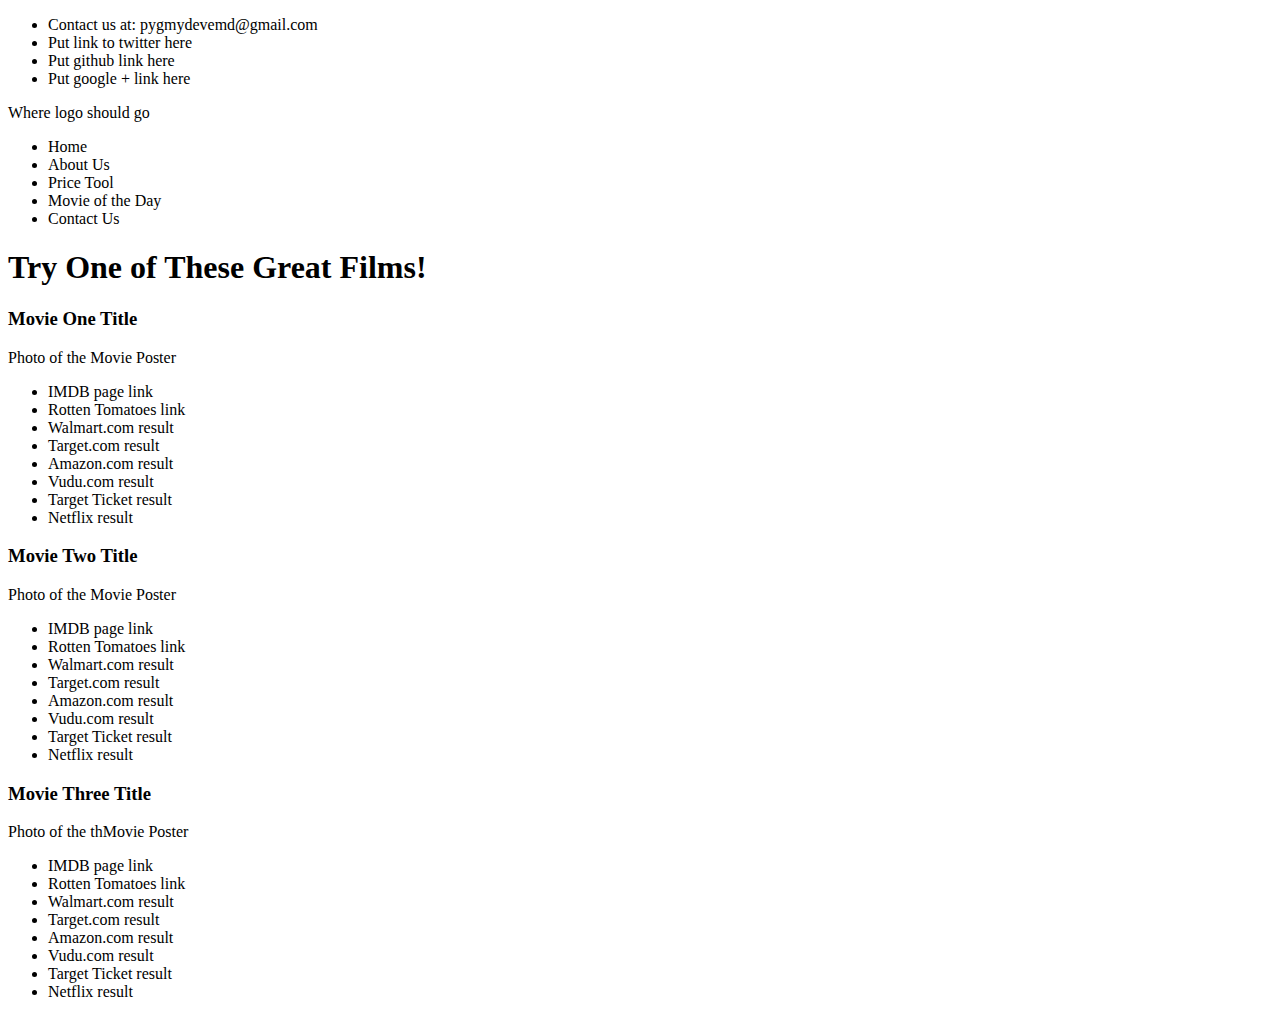
<file: finder-result.html>
<!DOCTYPE html>
<html>
<head lang="en">
    <meta charset="UTF-8">
    <title>Results from the Movie Finder</title>
</head>
<body>
<div class="top line">
    <ul>
        <li id="email">Contact us at: pygmydevemd@gmail.com</li>
        <li id="twitter">Put link to twitter here</li>
        <li id="github">Put github link here</li>
        <li id="google">Put google + link here</li>
    </ul>
</div>
<div class="main">
    <div id="logo">Where logo should go</div>
    <div id="buttons">
        <ul>
            <li id="home">Home</li>
            <li id="about-us">About Us</li>
            <li id="price-tool">Price Tool</li>
            <li id="movie-day">Movie of the Day</li>
            <li id="contact">Contact Us</li>
        </ul>
    </div>
</div>
<div class="finder-results">
    <h1>Try One of These Great Films!</h1>
    <div id="movie-one">
        <h3>Movie One Title</h3>
        <div id="movie-one-photo">Photo of the Movie Poster</div>
            <ul>
                <li id="imdb-one">IMDB page link
                <li id="tomato-one">Rotten Tomatoes link</li>
                <li id="walmart-one">Walmart.com result</li>
                <li id="target-one">Target.com result</li>
                <li id="amazon-one">Amazon.com result</li>
                <li id="vudu-one">Vudu.com result</li>
                <li id="tt-one">Target Ticket result</li>
                <li id="netflix-one">Netflix result</li>

            </ul>
    </div>
    <div id="movie-two">
        <h3>Movie Two Title</h3>
        <div id="movie-two-photo">Photo of the Movie Poster</div>
            <ul>
                <li id="imdb-two">IMDB page link
                <li id="tomato-two">Rotten Tomatoes link</li>
                <li id="walmart-two">Walmart.com result</li>
                <li id="target-two">Target.com result</li>
                <li id="amazon-two">Amazon.com result</li>
                <li id="vudu-two">Vudu.com result</li>
                <li id="tt-two">Target Ticket result</li>
                <li id="netflix-two">Netflix result</li>

            </ul>
    </div>
    <div id="movie-three">
        <h3>Movie Three Title</h3>
        <div id="movie-three-photo">Photo of the thMovie Poster</div>
            <ul>
                <li id="imdb-three">IMDB page link
                <li id="tomato-three">Rotten Tomatoes link</li>
                <li id="walmart-three">Walmart.com result</li>
                <li id="target=three">Target.com result</li>
                <li id="amazon=three">Amazon.com result</li>
                <li id="vudu=three">Vudu.com result</li>
                <li id="tt-three">Target Ticket result</li>
                <li id="netflix-three">Netflix result</li>

            </ul>
    </div>
</div>

</body>
</html>
</file>
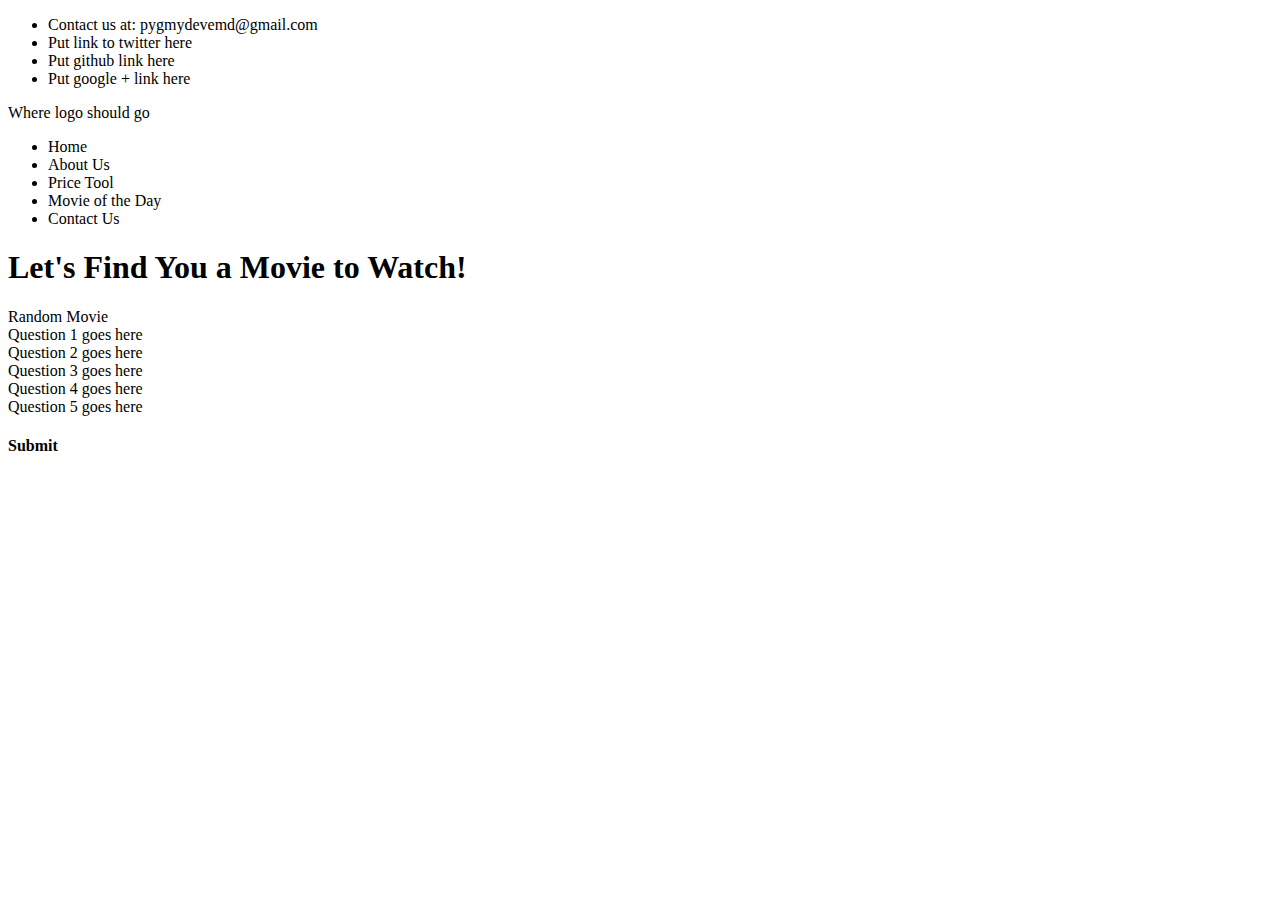
<file: Movie-Finder.html>
<!DOCTYPE html>
<html>
<head lang="en">
    <meta charset="UTF-8">
    <title>Movie Finder- Answer a few questions to find yourself a movie!</title>
</head>
<body>
<div class="top line">
    <ul>
        <li id="email">Contact us at: pygmydevemd@gmail.com</li>
        <li id="twitter">Put link to twitter here</li>
        <li id="github">Put github link here</li>
        <li id="google">Put google + link here</li>
    </ul>
</div>
<div class="main">
    <div id="logo">Where logo should go</div>
    <div id="buttons">
        <ul>
            <li id="home">Home</li>
            <li id="about-us">About Us</li>
            <li id="price-tool">Price Tool</li>
            <li id="movie-day">Movie of the Day</li>
            <li id="contact">Contact Us</li>
        </ul>
    </div>
</div>

<div class="questions">
    <h1>Let's Find You a Movie to Watch!</h1>
    <div id="random">Random Movie</div>
    <!-- Under here is where questions that will narrow the movie suggestions will go.
    they will be drop down bars with some jQuery involved -->
    <div id="q1">Question 1 goes here</div>
    <div id="q2">Question 2 goes here</div>
    <div id="q3">Question 3 goes here</div>
    <div id="q4">Question 4 goes here</div>
    <div id="q5">Question 5 goes here</div>

    <div id="submit"><h4>Submit</h4></div>
<!--submit button will take user to finder-result.html -->
</div>
</body>
</html>
</file>
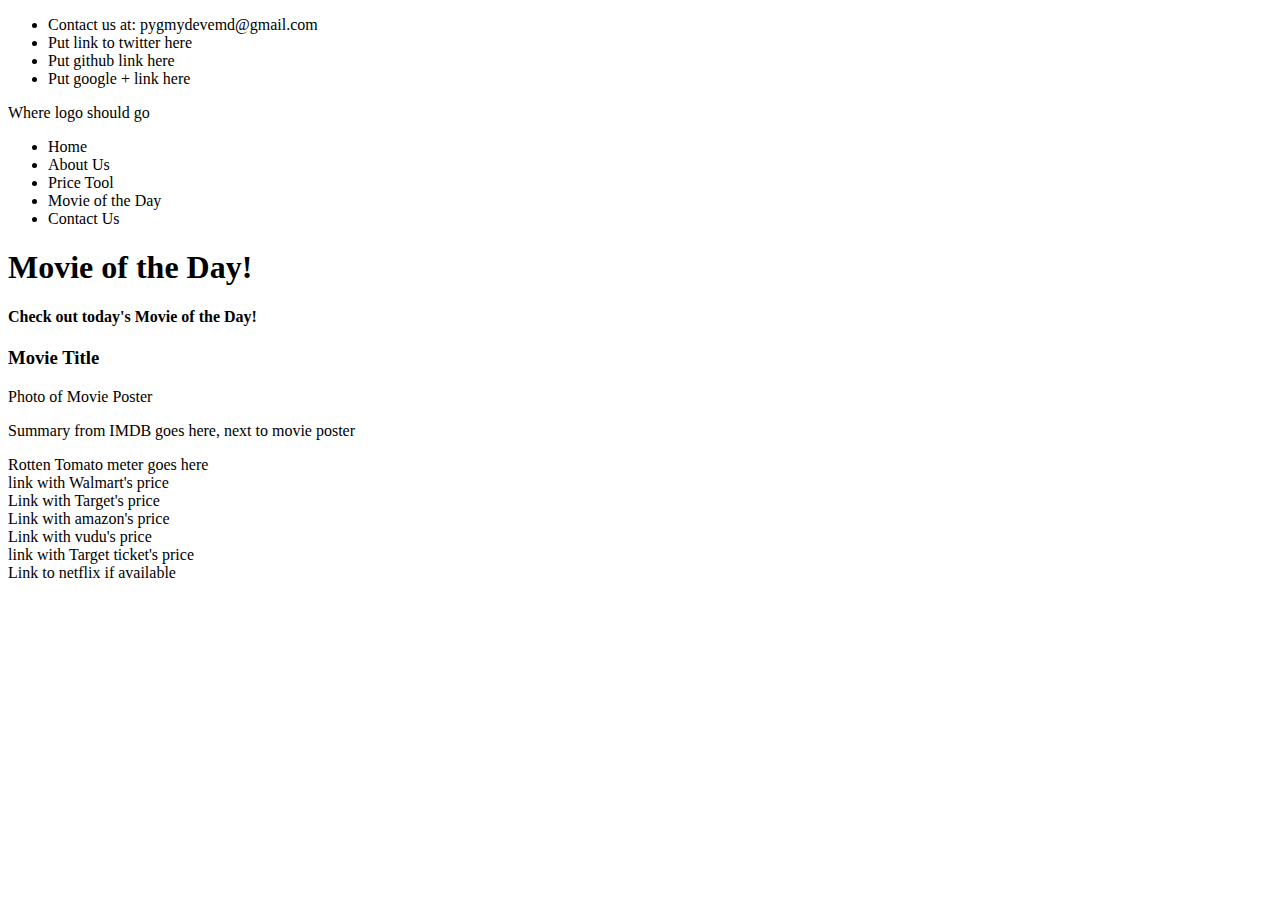
<file: movie-of-the-day.html>
<!DOCTYPE html>
<html>
<head lang="en">
    <meta charset="UTF-8">
    <title>Movie of the Day!</title>
</head>
<body>
<div class="top line">
    <ul>
        <li id="email">Contact us at: pygmydevemd@gmail.com</li>
        <li id="twitter">Put link to twitter here</li>
        <li id="github">Put github link here</li>
        <li id="google">Put google + link here</li>
    </ul>
</div>
<div class="main">
    <div id="logo">Where logo should go</div>
    <div id="buttons">
        <ul>
            <li id="home">Home</li>
            <li id="about-us">About Us</li>
            <li id="price-tool">Price Tool</li>
            <li id="movie-day">Movie of the Day</li>
            <li id="contact">Contact Us</li>
        </ul>
    </div>
</div>

<h1>Movie of the Day!</h1>
<h4>Check out today's Movie of the Day!</h4>
<div class="movie-day">
    <h3>Movie Title</h3>
    <!--links below will appear in blocks, in orderly fashion -->
    <div id="movie-photo">Photo of Movie Poster</div>
    <div id="summary"><p>Summary from IMDB goes here, next to movie poster</p></div>
    <div id="tomato">Rotten Tomato meter goes here</div>
    <div id="walmart">link with Walmart's price</div>
    <div id="target">Link with Target's price</div>
    <div id="amazon">Link with amazon's price</div>
    <div id="vudu">Link with vudu's price</div>
    <div id="target-ticket">link with Target ticket's price</div>
    <div id="netflix">Link to netflix if available</div>

</div>
</body>
</html>
</file>
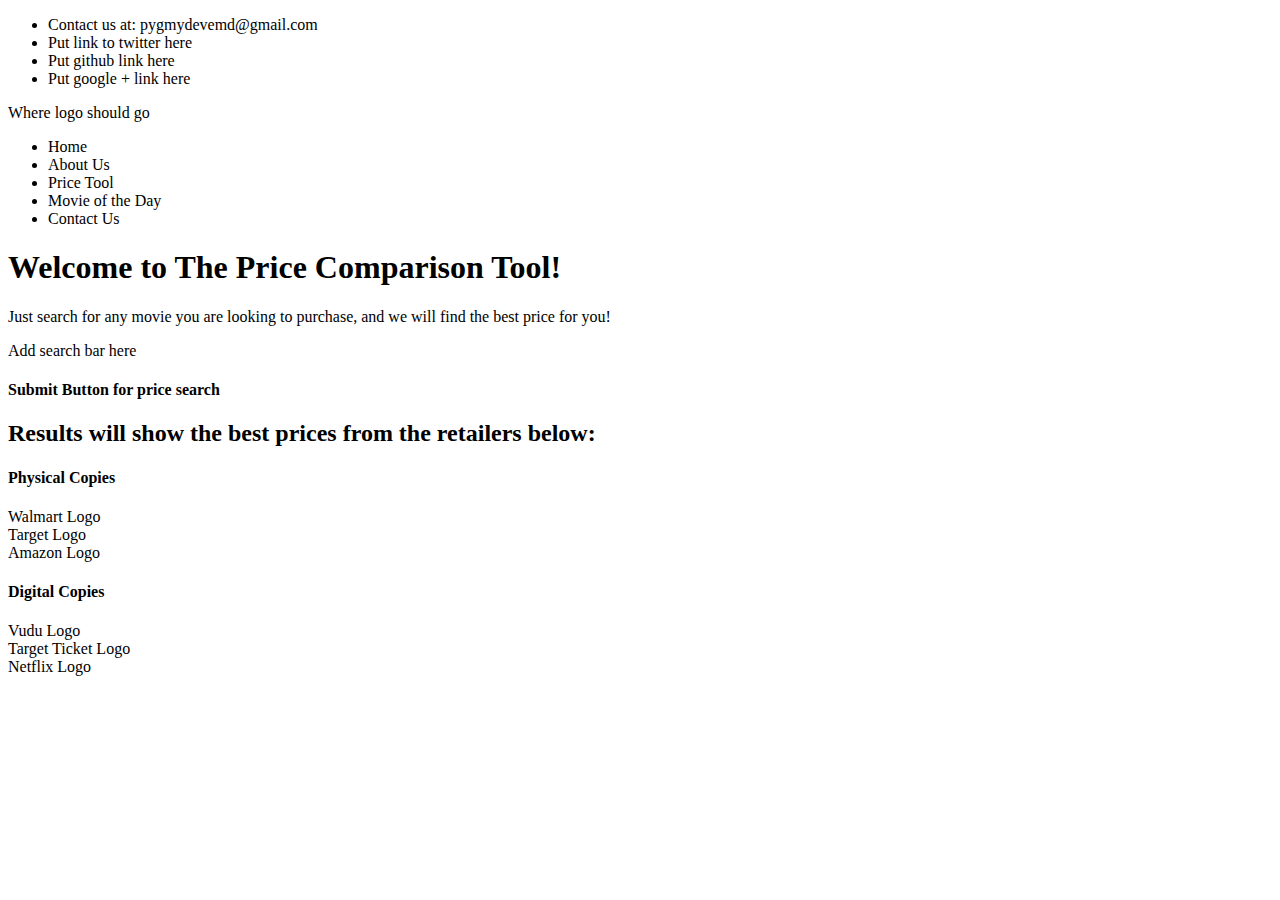
<file: price-comparison.html>
<!DOCTYPE html>
<html>
<head lang="en">
    <meta charset="UTF-8">
    <title>Find the best prices for your favorite movies!</title>
</head>
<body>
<div class="top line">
    <ul>
        <li id="email">Contact us at: pygmydevemd@gmail.com</li>
        <li id="twitter">Put link to twitter here</li>
        <li id="github">Put github link here</li>
        <li id="google">Put google + link here</li>
    </ul>
</div>
<div class="main">
    <div id="logo">Where logo should go</div>
    <div id="buttons">
        <ul>
            <li id="home">Home</li>
            <li id="about-us">About Us</li>
            <li id="price-tool">Price Tool</li>
            <li id="movie-day">Movie of the Day</li>
            <li id="contact">Contact Us</li>
        </ul>
    </div>
</div>
<div class="price-comparison">
<h1>Welcome to The Price Comparison Tool!</h1>
<p>Just search for any movie you are looking to purchase, and we will find the best price for you!</p>
    <div id="price-search">Add search bar here</div>
    <div id="get-price"><h4>Submit Button for price search</h4></div>

    <h2>Results will show the best prices from the retailers below:</h2>
    <div id="physical"><h4>Physical Copies</h4>
        <div id="walmart-logo">Walmart Logo</div>
        <div id="target-logo">Target Logo</div>
        <div id="amazon-logo">Amazon Logo</div>
    </div>
    <div id="digital"><h4>Digital Copies</h4>
        <div id="vudu">Vudu Logo</div>
        <div id="target-ticket">Target Ticket Logo</div>
        <div id="netflix">Netflix Logo</div>
    </div>
</div>
</body>
</html>
</file>
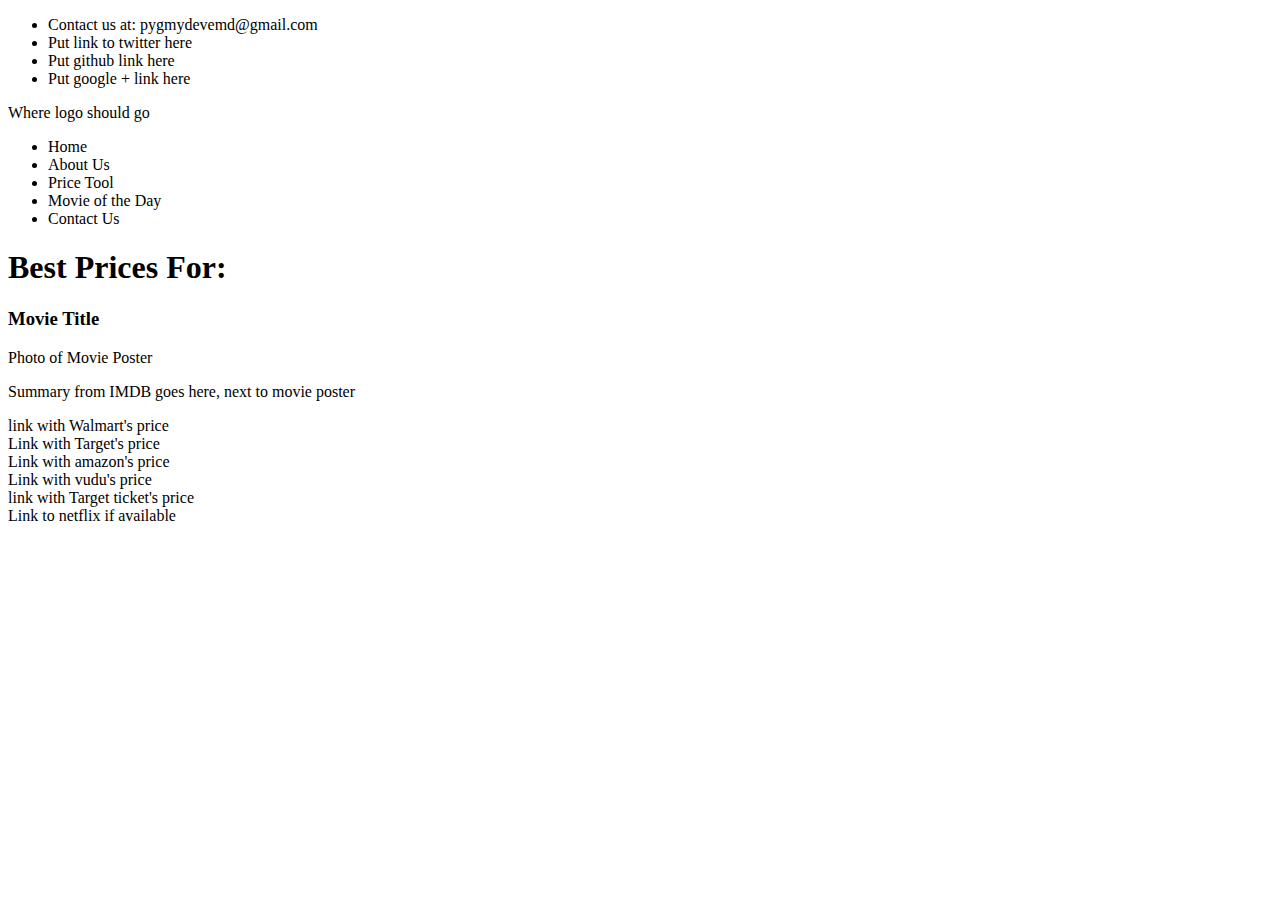
<file: price-results.html>
<!DOCTYPE html>
<html>
<head lang="en">
    <meta charset="UTF-8">
    <title>Best prices for the movie searched</title>
</head>
<body>
<div class="top line">
    <ul>
        <li id="email">Contact us at: pygmydevemd@gmail.com</li>
        <li id="twitter">Put link to twitter here</li>
        <li id="github">Put github link here</li>
        <li id="google">Put google + link here</li>
    </ul>
</div>
<div class="main">
    <div id="logo">Where logo should go</div>
    <div id="buttons">
        <ul>
            <li id="home">Home</li>
            <li id="about-us">About Us</li>
            <li id="price-tool">Price Tool</li>
            <li id="movie-day">Movie of the Day</li>
            <li id="contact">Contact Us</li>
        </ul>
    </div>
</div>

<h1>Best Prices For:</h1>
<div class="searched-movie">
    <h3>Movie Title</h3>
    <!--links below will appear in blocks, in orderly fashion -->
    <div id="searched-photo">Photo of Movie Poster</div>
    <div id="summary"><p>Summary from IMDB goes here, next to movie poster</p></div>
    <div id="walmart">link with Walmart's price</div>
    <div id="target">Link with Target's price</div>
    <div id="amazon">Link with amazon's price</div>
    <div id="vudu">Link with vudu's price</div>
    <div id="target-ticket">link with Target ticket's price</div>
    <div id="netflix">Link to netflix if available</div>

</div>

</body>
</html>
</file>
